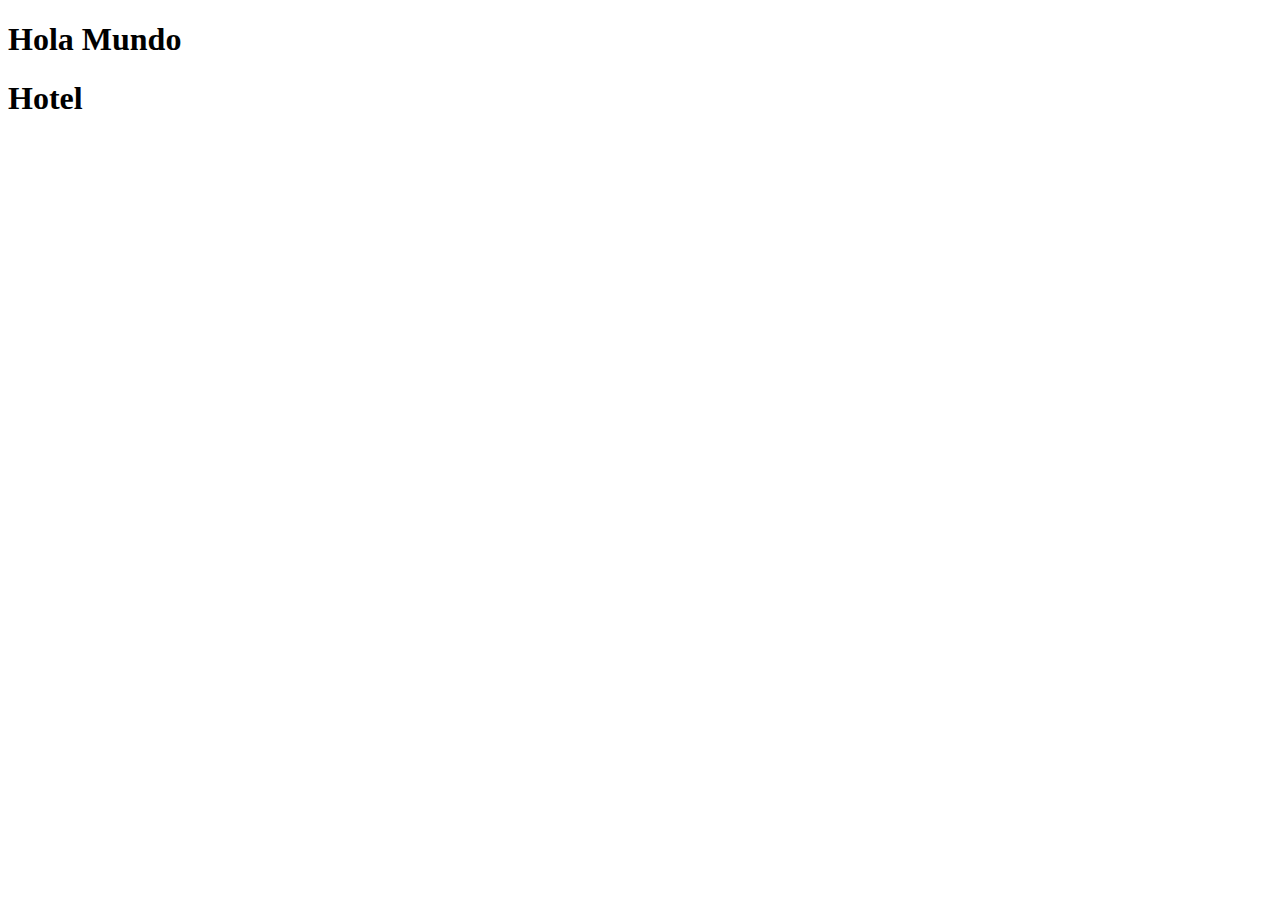
<file: index.html>
<!DOCTYPE html>
<html lang="en">
<head>
    <meta charset="UTF-8">
    <meta name="viewport" content="width=device-width, initial-scale=1.0">
    <title>Document</title>
</head>
<body>
    <header>
        <h1>Hola Mundo</h1>
        <h1>Hotel</h1>
    </header>
    <main>

    </main>
    <footer>

    </footer>
</body>
</html>
</file>
